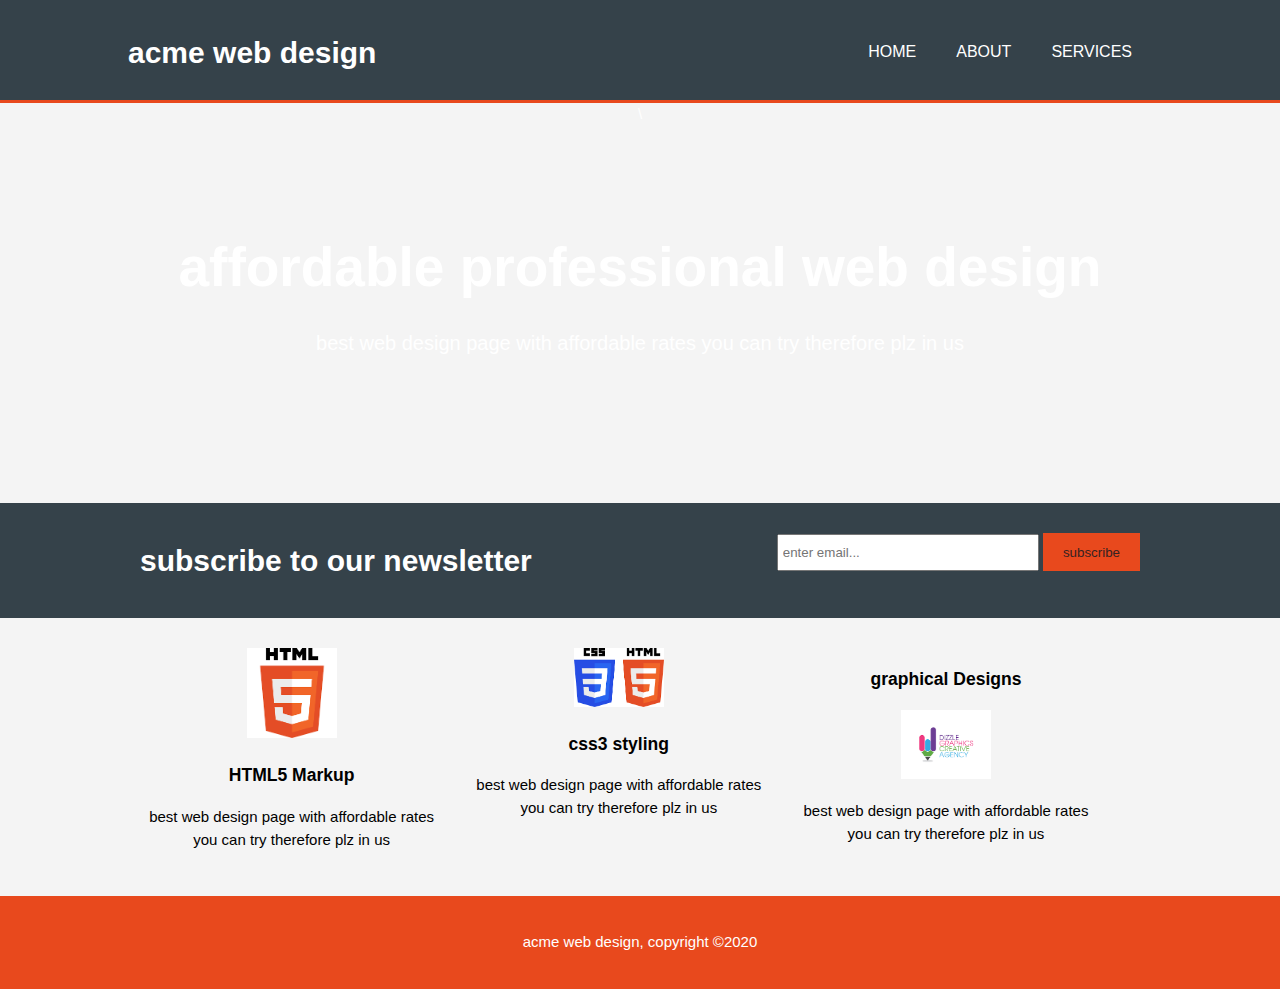
<file: index.html>
<!DOCTYPE html>
<html>
    <head>
        <meta charset="utf-8">
        <meta name="viewport" content="width=device-width">
        <title>acme web design !welcome </title>
        <link rel="stylesheet" href="./css/style.css">

    </head>
    <body>
        <header>
            <div class="container">
                <div id="branding">
                    <h1>acme web design</h1>
                </div>
                <nav>
                    <ul>
                        <li><a href="index.html">home</a></li>
                        <li><a href="about.html">about</a></li>
                        <li><a href="services.html">services</a></li>
                    </ul>
                </nav>
            </div>
            </header>
           
            <section id="showcase">
                <div class="container">\
                                    <h1> affordable professional web design </h1>
                                    <p> best web design page with affordable rates you can try therefore plz in us</p>
            </div>

            </section>
         
   
              <section id="newsletter"> 
              <div class="container">
             <h1>subscribe to our newsletter</h1>
             <form>
              <input type="email" placeholder="enter email...">
              <button type="submit" class="button_1">subscribe</button>
          </form></div>
      </section>
          
       <section id="boxes">
           <div class="container">
               <div class="box">
                   <img src="./img/HTML5.png">
               <h3>HTML5 Markup</h3>
               <p> best web design page with affordable rates you can try therefore plz in us</p>
               </div>


               <div class="box">
                    <img src="./img/CSS3.png">
                    <h3>css3 styling</h3>
                    <p> best web design page with affordable rates you can try therefore plz in us</p>
                    </div>



                    <div class="box">
                            <h3>graphical Designs</h3>
                            <img src="./img/download.png">
                            <p> best web design page with affordable rates you can try therefore plz in us</p>
                            </div>
                        </div>
                      </section>  


                      <footer>
                          <p>acme web design, copyright &copy;2020</p>
                      </footer>
      
        </body>
</html>
</file>
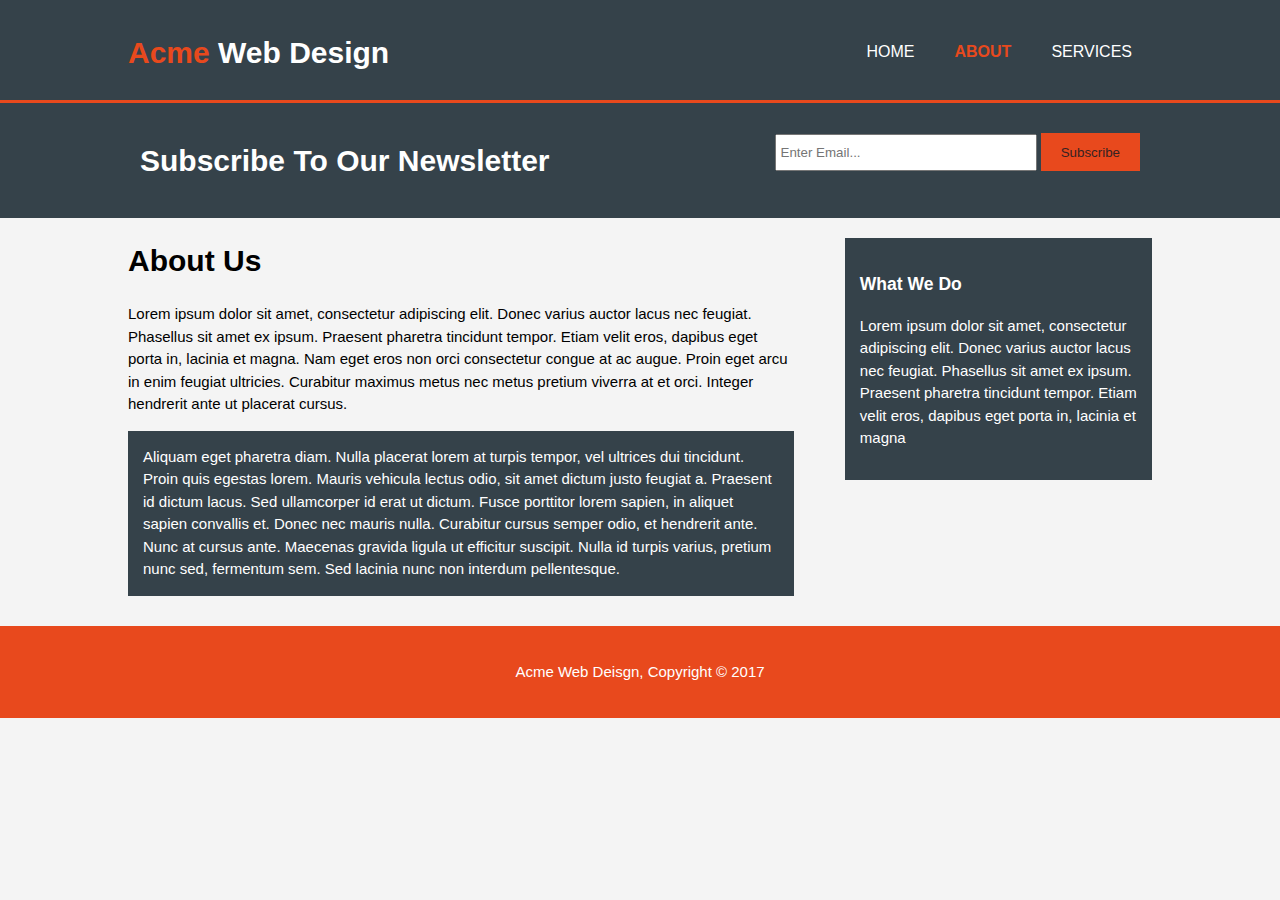
<file: about.html>
<!DOCTYPE html>
<html>
  <head>
    <meta charset="utf-8">
    <meta name="viewport" content="width=device-width">
    <meta name="description" content="Affordable and professional web design">
	  <meta name="keywords" content="web design, affordable web design, professional web design">
  	<meta name="author" content="Brad Traversy">
    <title>Acme Web Deisgn | About</title>
    <link rel="stylesheet" href="./css/style.css">
  </head>
  <body>
    <header>
      <div class="container">
        <div id="branding">
          <h1><span class="highlight">Acme</span> Web Design</h1>
        </div>
        <nav>
          <ul>
            <li><a href="index.html">Home</a></li>
            <li class="current"><a href="about.html">About</a></li>
            <li><a href="services.html">Services</a></li>
          </ul>
        </nav>
      </div>
    </header>

    <section id="newsletter">
      <div class="container">
        <h1>Subscribe To Our Newsletter</h1>
        <form>
          <input type="email" placeholder="Enter Email...">
          <button type="submit" class="button_1">Subscribe</button>
        </form>
      </div>
    </section>

    <section id="main">
      <div class="container">
        <article id="main-col">
          <h1 class="page-title">About Us</h1>
          <p>
            Lorem ipsum dolor sit amet, consectetur adipiscing elit. Donec varius auctor lacus nec feugiat. Phasellus sit amet ex ipsum. Praesent pharetra tincidunt tempor. Etiam velit eros, dapibus eget porta in, lacinia et magna. Nam eget eros non orci consectetur congue at ac augue. Proin eget arcu in enim feugiat ultricies. Curabitur maximus metus nec metus pretium viverra at et orci. Integer hendrerit ante ut placerat cursus.
          </p>
          <p class="dark">
Aliquam eget pharetra diam. Nulla placerat lorem at turpis tempor, vel ultrices dui tincidunt. Proin quis egestas lorem. Mauris vehicula lectus odio, sit amet dictum justo feugiat a. Praesent id dictum lacus. Sed ullamcorper id erat ut dictum. Fusce porttitor lorem sapien, in aliquet sapien convallis et. Donec nec mauris nulla. Curabitur cursus semper odio, et hendrerit ante. Nunc at cursus ante. Maecenas gravida ligula ut efficitur suscipit. Nulla id turpis varius, pretium nunc sed, fermentum sem. Sed lacinia nunc non interdum pellentesque.
          </p>
        </article>

        <aside id="sidebar">
          <div class="dark">
            <h3>What We Do</h3>
            <p>Lorem ipsum dolor sit amet, consectetur adipiscing elit. Donec varius auctor lacus nec feugiat. Phasellus sit amet ex ipsum. Praesent pharetra tincidunt tempor. Etiam velit eros, dapibus eget porta in, lacinia et magna</p>
          </div>
        </aside>
      </div>
    </section>

    <footer>
      <p>Acme Web Deisgn, Copyright &copy; 2017</p>
    </footer>
  </body>
</html>
</file>
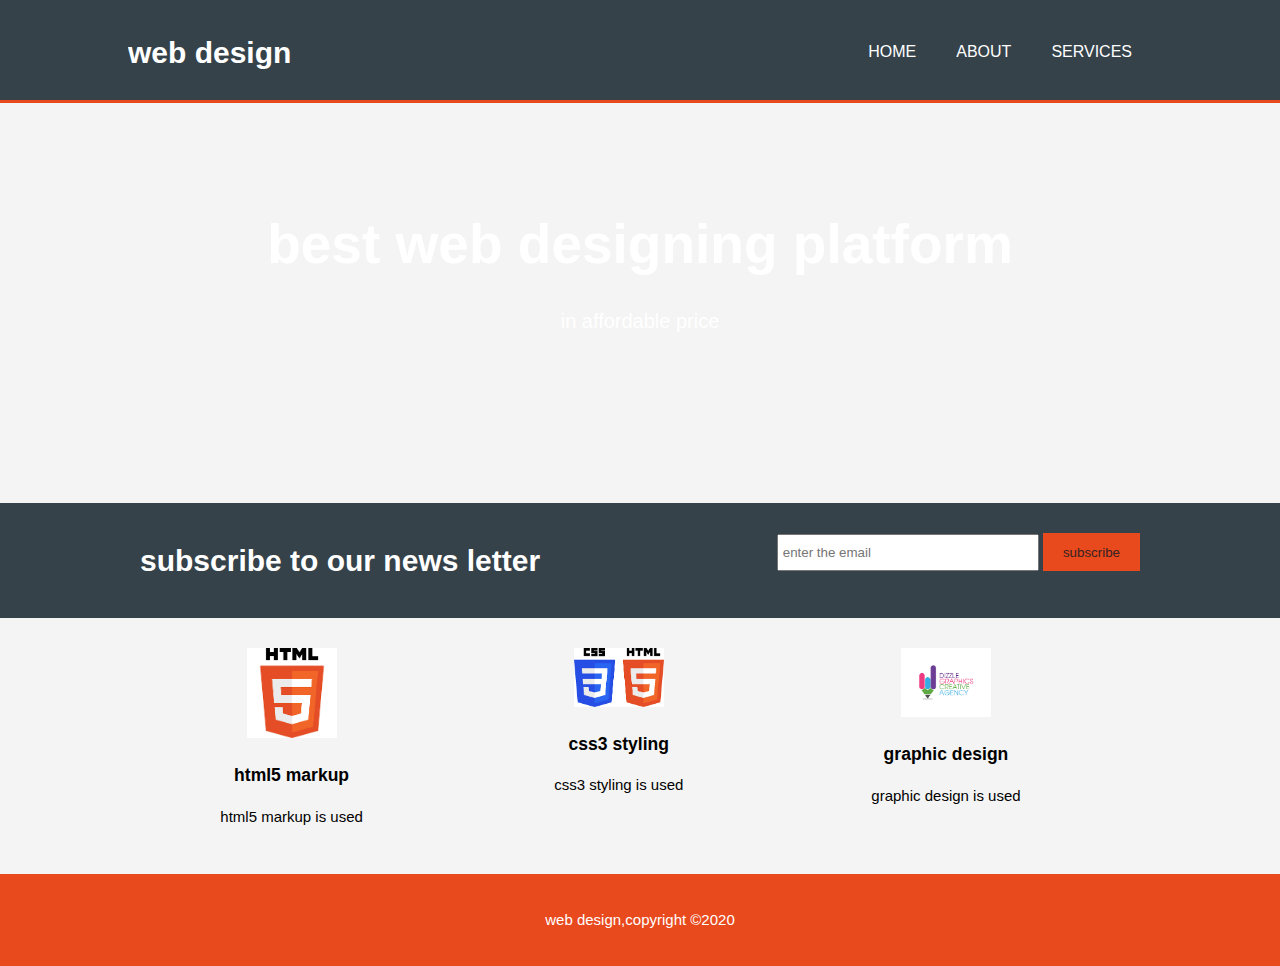
<file: DEEPAK.html>
<!DOCTYPE HTML>
<HTML>
<HEAD>
    <meta charset="utf-8">
    <meta name="viewport" content="width=device-width">

<TITLE> webdesign
</TITLE>
<link rel="stylesheet" href="./css/style.css">
</HEAD>
<body>
    <header> 
        <div class="container">
            <div id="branding">
                <h1> web design</h1>
            </div>
            <nav>
                <ul>
                        <li><a href="DEEPAK.html"> home</a></li>
                        <li><a href="about.html"> about</a></li>
                        <li><a href="services.html"> services</a></li>
                </ul>
            </nav>
        </div>

        
    </header>
    

    <section id="showcase">
        <div class="container">
            <h1> best web designing platform</h1>
            <p> in affordable price</p>
        </div>
    </section>
    
    
    
    <section id="newsletter">
        <div class="container">
            <h1> subscribe to our news letter</h1>
            <form>
                 <input type="email" placeholder="enter the email">
                <button type="submit" class="button_1"> subscribe</button>
            </form>
        </div>
    </section>


    <section id="boxes">
        <div class="container">
<div class="box">
    <img src="./img/HTML5.png">
    <h3>html5 markup</h3>
    <p> html5 markup is used</p>

</div>

<div class="box">
        <img src="./img/CSS3.png">
        <h3>css3 styling</h3>
        <p> css3 styling is used</p>
        
    </div>

    <div class="box">
            <img src="./img/download.png">
            <h3>graphic design</h3>
            <p> graphic design is used</p>
            
        </div>
        </div>
    </section>
    

    <footer>
        <p> web design,copyright &copy;2020</p>
    </footer>
</file>
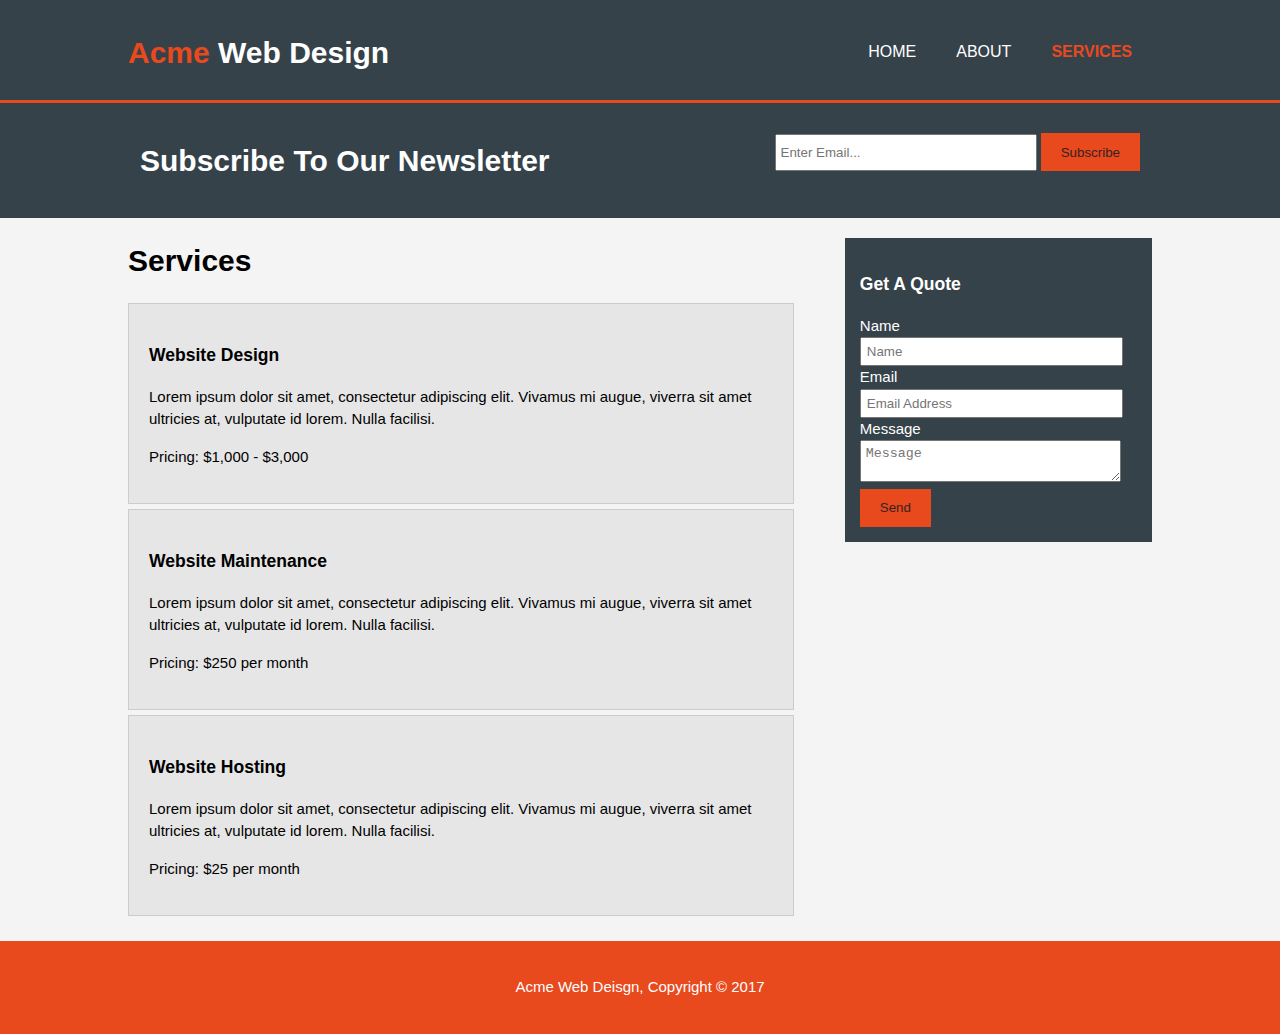
<file: services.html>
<!DOCTYPE html>
<html>
  <head>
    <meta charset="utf-8">
    <meta name="viewport" content="width=device-width">
    <meta name="description" content="Affordable and professional web design">
	  <meta name="keywords" content="web design, affordable web design, professional web design">
  	<meta name="author" content="Brad Traversy">
    <title>Acme Web Deisgn | Services</title>
    <link rel="stylesheet" href="./css/style.css">
  </head>
  <body>
    <header>
      <div class="container">
        <div id="branding">
          <h1><span class="highlight">Acme</span> Web Design</h1>
        </div>
        <nav>
          <ul>
            <li><a href="index.html">Home</a></li>
            <li><a href="about.html">About</a></li>
            <li class="current"><a href="services.html">Services</a></li>
          </ul>
        </nav>
      </div>
    </header>

    <section id="newsletter">
      <div class="container">
        <h1>Subscribe To Our Newsletter</h1>
        <form>
          <input type="email" placeholder="Enter Email...">
          <button type="submit" class="button_1">Subscribe</button>
        </form>
      </div>
    </section>

    <section id="main">
      <div class="container">
        <article id="main-col">
          <h1 class="page-title">Services</h1>
          <ul id="services">
            <li>
              <h3>Website Design</h3>
              <p>Lorem ipsum dolor sit amet, consectetur adipiscing elit. Vivamus mi augue, viverra sit amet ultricies at, vulputate id lorem. Nulla facilisi.</p>
						  <p>Pricing: $1,000 - $3,000</p>
            </li>
            <li>
              <h3>Website Maintenance</h3>
              <p>Lorem ipsum dolor sit amet, consectetur adipiscing elit. Vivamus mi augue, viverra sit amet ultricies at, vulputate id lorem. Nulla facilisi.</p>
						  <p>Pricing: $250 per month</p>
            </li>
            <li>
              <h3>Website Hosting</h3>
              <p>Lorem ipsum dolor sit amet, consectetur adipiscing elit. Vivamus mi augue, viverra sit amet ultricies at, vulputate id lorem. Nulla facilisi.</p>
						  <p>Pricing: $25 per month</p>
            </li>
          </ul>
        </article>

        <aside id="sidebar">
          <div class="dark">
            <h3>Get A Quote</h3>
            <form class="quote">
  						<div>
  							<label>Name</label><br>
  							<input type="text" placeholder="Name">
  						</div>
  						<div>
  							<label>Email</label><br>
  							<input type="email" placeholder="Email Address">
  						</div>
  						<div>
  							<label>Message</label><br>
  							<textarea placeholder="Message"></textarea>
  						</div>
  						<button class="button_1" type="submit">Send</button>
					</form>
          </div>
        </aside>
      </div>
    </section>

    <footer>
      <p>Acme Web Deisgn, Copyright &copy; 2017</p>
    </footer>
  </body>
</html>
</file>
<file: css/style.css>
body{
    font: 15px/1.5 Arial, Helvetica,sans-serif;
    padding:0;
    margin:0;
    background-color:#f4f4f4;
  }
  
  /* Global */
  .container{
    width:80%;
    margin:auto;
    overflow:hidden;
  }
  
  ul{
    margin:0;
    padding:0;
  }
  
  .button_1{
    height:38px;
    background:#e8491d;
    border:0;
    padding-left: 20px;
    padding-right:20px;
    color:#352222;
  }
  
  .dark{
    padding:15px;
    background:#35424a;
    color:#ffffff;
    margin-top:10px;
    margin-bottom:10px;
  }
  
  /* Header **/
  header{
    background:#35424a;
    color:#ffffff;
    padding-top:30px;
    min-height:70px;
    border-bottom:#e8491d 3px solid;
  }
  
  header a{
    color:#ffffff;
    text-decoration:none;
    text-transform: uppercase;
    font-size:16px;
  }
  
  header li{
    float:left;
    display:inline;
    padding: 0 20px 0 20px;
  }
  
  header #branding{
    float:left;
  }
  
  header #branding h1{
    margin:0;
  }
  
  header nav{
    float:right;
    margin-top:10px;
  }
  
  header .highlight, header .current a{
    color:#e8491d;
    font-weight:bold;
  }
  
  header a:hover{
    color:#cccccc;
    font-weight:bold;
  }
  
  /* Showcase */
  #showcase{
    min-height:400px;
    background:url('C:/Users/Charudeshna/Downloads/acme_website/acme/img/showcase.jpg') no-repeat 0 -400px;
    text-align:center;
    color:#ffffff;
  }
  
  #showcase h1{
    margin-top:100px;
    font-size:55px;
    margin-bottom:10px;
  }
  
  #showcase p{
    font-size:20px;
  }
  
  /* Newsletter */
  #newsletter{
    padding:15px;
    color:#ffffff;
    background:#35424a
  }
  
  #newsletter h1{
    float:left;
  }
  
  #newsletter form {
    float:right;
    margin-top:15px;
  }
  
  #newsletter input[type="email"]{
    padding:4px;
    height:25px;
    width:250px;
  }
  
  /* Boxes */
  #boxes{
    margin-top:20px;
  }
  
  #boxes .box{
    float:left;
    text-align: center;
    width:30%;
    padding:10px;
  }
  
  #boxes .box img{
    width:90px;
  }
  
  /* Sidebar */
  aside#sidebar{
    float:right;
    width:30%;
    margin-top:10px;
  }
  
  aside#sidebar .quote input, aside#sidebar .quote textarea{
    width:90%;
    padding:5px;
  }
  
  /* Main-col */
  article#main-col{
    float:left;
    width:65%;
  }
  
  /* Services */
  ul#services li{
    list-style: none;
    padding:20px;
    border: #cccccc solid 1px;
    margin-bottom:5px;
    background:#e6e6e6;
  }
  
  footer{
    padding:20px;
    margin-top:20px;
    color:#ffffff;
    background-color:#e8491d;
    text-align: center;
  }
  
  /* Media Queries */
  @media(max-width: 768px){
    header #branding,
    header nav,
    header nav li,
    #newsletter h1,
    #newsletter form,
    #boxes .box,
    article#main-col,
    aside#sidebar{
      float:none;
      text-align:center;
      width:100%;
    }
  
    header{
      padding-bottom:20px;
    }
  
    #showcase h1{
      margin-top:40px;
    }
  
    #newsletter button, .quote button{
      display:block;
      width:100%;
    }
  
    #newsletter form input[type="email"], .quote input, .quote textarea{
      width:100%;
      margin-bottom:5px;
    }
  }
</file>
